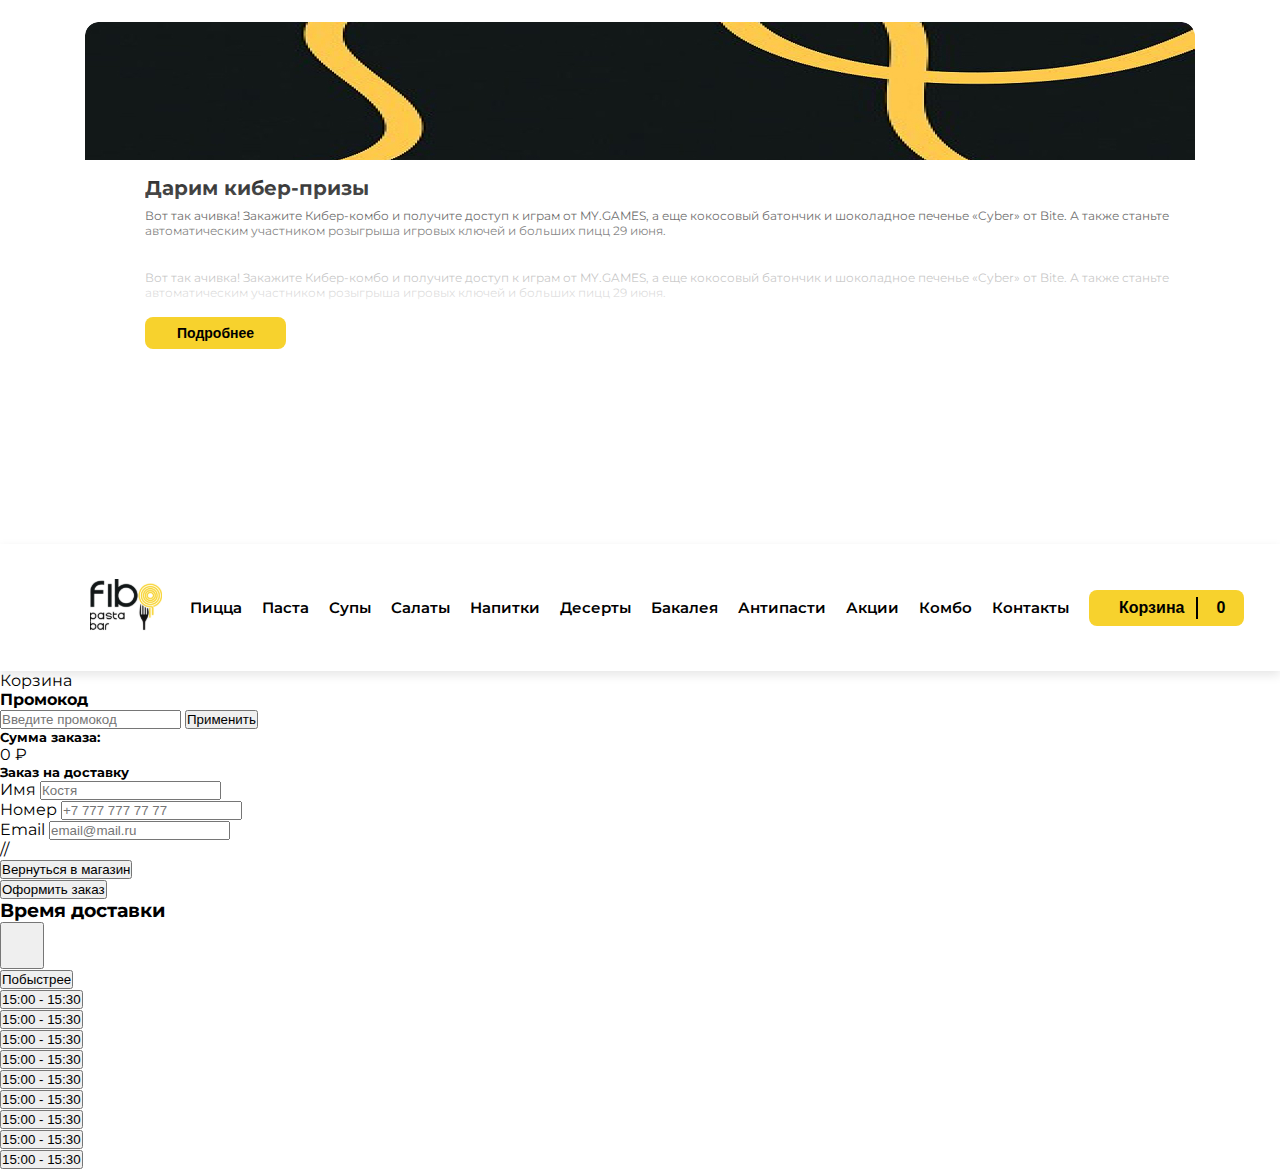
<file: index.html>
<!DOCTYPE html>
<html lang="en">

<head>
    <meta charset="UTF-8">
    <meta name="viewport" content="width=device-width, initial-scale=1.0">
    <title>Document</title>
    <link rel="stylesheet" href="css/main.css">
</head>

<body>
    <main>
        <section class="prizes">
            <div class="prizes__container">
                <div class="prizes__head">
                    <img src="images/prizeshead.jpg" alt="">
                </div>
                <div class="prizes__info">
                    <h2 class="prizes__h2">
                        Дарим кибер-призы
                    </h2>
                    <p class="prizes__p">
                        Вот так ачивка! Закажите Кибер-комбо и получите доступ к играм от MY.GAMES, а еще кокосовый
                        батончик и шоколадное печенье «Cyber» от Bite. А также станьте автоматическим участником
                        розыгрыша игровых ключей и больших пицц 29 июня.
                    </p>
                    <p class="prizes__p">
                        Вот так ачивка! Закажите Кибер-комбо и получите доступ к играм от MY.GAMES, а еще кокосовый
                        батончик и шоколадное печенье «Cyber» от Bite. А также станьте автоматическим участником
                        розыгрыша игровых ключей и больших пицц 29 июня.

                    </p>
                    <p class="prizes__p">
                        Вот так ачивка! Закажите Кибер-комбо и получите доступ к играм от MY.GAMES, а еще кокосовый
                        батончик и шоколадное печенье «Cyber» от Bite. А также станьте автоматическим участником
                        розыгрыша игровых ключей и больших пицц 29 июня.
                    </p>
                    <p class="prizes__p">
                        Вот так ачивка! Закажите Кибер-комбо и получите доступ к играм от MY.GAMES, а еще кокосовый
                        батончик и шоколадное печенье «Cyber» от Bite. А также станьте автоматическим участником
                        розыгрыша игровых ключей и больших пицц 29 июня.
                        Вот так ачивка! Закажите Кибер-комбо и получите доступ к играм от MY.GAMES, а еще кокосовый
                        батончик и шоколадное печенье «Cyber» от Bite. А также станьте автоматическим участником
                        розыгрыша игровых ключей и больших пицц 29 июня.
                        Вот так ачивка! Закажите Кибер-комбо и получите доступ к играм от MY.GAMES, а еще кокосовый
                        батончик и шоколадное печенье «Cyber» от Bite. А также станьте автоматическим участником
                        розыгрыша игровых ключей и больших пицц 29 июня.
                        Вот так ачивка! Закажите Кибер-комбо и получите доступ к играм от MY.GAMES, а еще кокосовый
                        батончик и шоколадное печенье «Cyber» от Bite. А также станьте автоматическим участником
                        розыгрыша игровых ключей и больших пицц 29 июня.
                        Вот так ачивка! Закажите Кибер-комбо и получите доступ к играм от MY.GAMES, а еще кокосовый
                        батончик и шоколадное печенье «Cyber» от Bite. А также станьте автоматическим участником
                        розыгрыша игровых ключей и больших пицц 29 июня.
                        v
                        Вот так ачивка! Закажите Кибер-комбо и получите доступ к играм от MY.GAMES, а еще кокосовый
                        батончик и шоколадное печенье «Cyber» от Bite. А также станьте автоматическим участником
                        розыгрыша игровых ключей и больших пицц 29 июня.
                        Вот так ачивка! Закажите Кибер-комбо и получите доступ к играм от MY.GAMES, а еще кокосовый
                        батончик и шоколадное печенье «Cyber» от Bite. А также станьте автоматическим участником
                        розыгрыша игровых ключей и больших пицц 29 июня.
                        Вот так ачивка! Закажите Кибер-комбо и получите доступ к играм от MY.GAMES, а еще кокосовый
                        батончик и шоколадное печенье «Cyber» от Bite. А также станьте автоматическим участником
                        розыгрыша игровых ключей и больших пицц 29 июня.
                        Вот так ачивка! Закажите Кибер-комбо и получите доступ к играм от MY.GAMES, а еще кокосовый
                        батончик и шоколадное печенье «Cyber» от Bite. А также станьте автоматическим участником
                        розыгрыша игровых ключей и больших пицц 29 июня.
                        Вот так ачивка! Закажите Кибер-комбо и получите доступ к играм от MY.GAMES, а еще кокосовый
                        батончик и шоколадное печенье «Cyber» от Bite. А также станьте автоматическим участником
                        розыгрыша игровых ключей и больших пицц 29 июня.
                        Вот так ачивка! Закажите Кибер-комбо и получите доступ к играм от MY.GAMES, а еще кокосовый
                        батончик и шоколадное печенье «Cyber» от Bite. А также станьте автоматическим участником
                        розыгрыша игровых ключей и больших пицц 29 июня.
                        Вот так ачивка! Закажите Кибер-комбо и получите доступ к играм от MY.GAMES, а еще кокосовый
                        батончик и шоколадное печенье «Cyber» от Bite. А также станьте автоматическим участником
                        розыгрыша игровых ключей и больших пицц 29 июня.
                        Вот так ачивка! Закажите Кибер-комбо и получите доступ к играм от MY.GAMES, а еще кокосовый
                        батончик и шоколадное печенье «Cyber» от Bite. А также станьте автоматическим участником
                        розыгрыша игровых ключей и больших пицц 29 июня.
                        Вот так ачивка! Закажите Кибер-комбо и получите доступ к играм от MY.GAMES, а еще кокосовый
                        батончик и шоколадное печенье «Cyber» от Bite. А также станьте автоматическим участником
                        розыгрыша игровых ключей и больших пицц 29 июня.

                    </p>
                </div>
                <button class="prizes__btn" data-text="Скрыть">Подробнее</button>
            </div>
        </section> 

        <section class="menu">
            <div class="menu__container">
                <div class="menu__lable">
                    <img src="images/lable.svg" alt="">
                </div>
                <div class="menu__head">
                    <ul class="menu__ul">

                    </ul>
                </div>
                <button class="menu__btn">
                    <span> Корзина </span>
                    <span class="separator"> </span>
                    <span class="total__summ"> 0 </span>
                </button>
            </div>
        </section>
    </main>

    <section class="popup-cart">
        <div class="popup-cart__container">
            <div class="popup-cart__head">
                <header class="popup-cart__header">Корзина</header>
            </div>
            <div class="popup-cart__items">
                <!-- <div class="popup-cart__body">
                    <img src="images/pizza.jpg class=" popup-cart__img" alt="">
                    <div class="popup-cart__list">
                        <div class="popup-cart__about">
                            <h4>С креветками и трюфелями</h4>
                            <p>Домашнаяя паста феттуччине, сливочный соус, креветки, трюфельное масло, черный перец,
                                пармезан.350 г
                            </p>
                        </div> 
                            <div class="popup-cart__summ">
                                120 ₽
                            </div>
                            <div class="popup-cart__calc">
                                <button class="popup-cart__minus">-</button>
                                <input type="text" value="0" class="popup-cart__quantity">
                                <button class="popup-cart__plus">+</button>
                            </div> 
                    </div>
                    <div class="popup-cart__delete">
                        <img src="images/close-popup.svg" alt="">
                    </div>
                </div> -->
            </div>
        </div>
    </section>

    <section class="promocode">
        <div class="promocode__container">
            <div class="promocode__head">
                <h4 class="promocode__header">Промокод</h4>
            </div>
            <div class="promocode__block">
                <div class="promocode__input">
                    <input type="text" name="promocode" placeholder="Введите промокод">
                    <button class="promocode__btn">Применить</button>
                </div>
                <div class="promocode__summ">
                    <h5>Сумма заказа: </h5>
                    <p> <span class="total__summ">0</span> ₽</p>
                </div>
            </div>
        </div>
    </section>

    <section class="form">
        <div class="form__container">
            <div>
                <h5>Заказ на доставку</h5>
            </div>
            <div class="form__inputs">
                <div class="form__user">
                    <label for="name">Имя</label>
                    <input type="text" name="name" id="name" required placeholder="Костя">
                </div>
                <div class="form__user">
                    <label for="number">Номер</label>
                    <input type="text" name="number" id="number" required placeholder="+7 777 777 77 77">
                </div>
                <div class="form__user">
                    <label for="email">Email</label>
                    <input type="text" name="email" id="email" required placeholder="email@mail.ru">
                </div>
            </div>
        </div>
    </section>
//
    <section class="checkout-footer">
        <div class="checkout-footer__container">
            <div class="checkout-footer__buttons">
                <div class="checkout-footer__button">
                    <button class="checkout-footer__btn--back">Вернуться в магазин</button>
                </div>
                <div class="checkout-footer__button">
                    <button class="checkout-footer__btn--order">Оформить заказ</button>
                </div>
            </div>
            <div>
            </div>
        </div>
    </section>


    <!-- <section class="sauses">
            <div class="sauses__container">
                <div class="sauses__head">
                    <h2>
                        Соусы к бортикам и закускам
                    </h2>
                </div>
                <ul class="sauses__selector">
                
                </ul>
            </div>
        </section> -->

    <!-- <section>
            <div class="order">
                <div class="order__container">
                    <button class="order__btn">
                        ПОПАП
                    </button>
                </div>
            </div>
        </section> -->


    <div class="popup-order">
        <div class="popup-order__container">
            <div class="popup-order__head">
                <h3>Время доставки</h3>
                <button class="popup-order__head__btn"><svg class="close" width="40" height="40" viewBox="0 0 40 40"
                        fill="none" xmlns="http://www.w3.org/2000/svg" xmlns:xlink="http://www.w3.org/1999/xlink">
                        <mask id="mask0_51_3985" style="mask-type:alpha" maskUnits="userSpaceOnUse" x="0" y="0"
                            width="40" height="40">
                            <rect width="40" height="40" fill="url(#pattern0_51_3985)" />
                        </mask>
                        <g mask="url(#mask0_51_3985)">
                            <rect x="0.5" y="0.5" width="39" height="39" stroke="black" />
                        </g>
                        <defs>
                            <pattern id="pattern0_51_3985" patternContentUnits="objectBoundingBox" width="1" height="1">
                                <use xlink:href="#image0_51_3985" transform="scale(0.00666667)" />
                            </pattern>
                            <image id="image0_51_3985" width="150" height="150" preserveAspectRatio="none"
                                xlink:href="[data-uri]" />
                        </defs>
                    </svg></button>
            </div>
            <ul class="popup-order__time">
                <li><button class="popup-order__time__btn active">Побыстрее</button></li>
                <li><button class="popup-order__time__btn">15:00 - 15:30</button></li>
                <li><button class="popup-order__time__btn">15:00 - 15:30</button></li>
                <li><button class="popup-order__time__btn">15:00 - 15:30</button></li>
                <li><button class="popup-order__time__btn">15:00 - 15:30</button></li>
                <li><button class="popup-order__time__btn">15:00 - 15:30</button></li>
                <li><button class="popup-order__time__btn">15:00 - 15:30</button></li>
                <li><button class="popup-order__time__btn">15:00 - 15:30</button></li>
                <li><button class="popup-order__time__btn">15:00 - 15:30</button></li>
                <li><button class="popup-order__time__btn">15:00 - 15:30</button></li>
            </ul>
        </div>
    </div>
    <script src="script.js"></script>
</body>

</html>
</file>
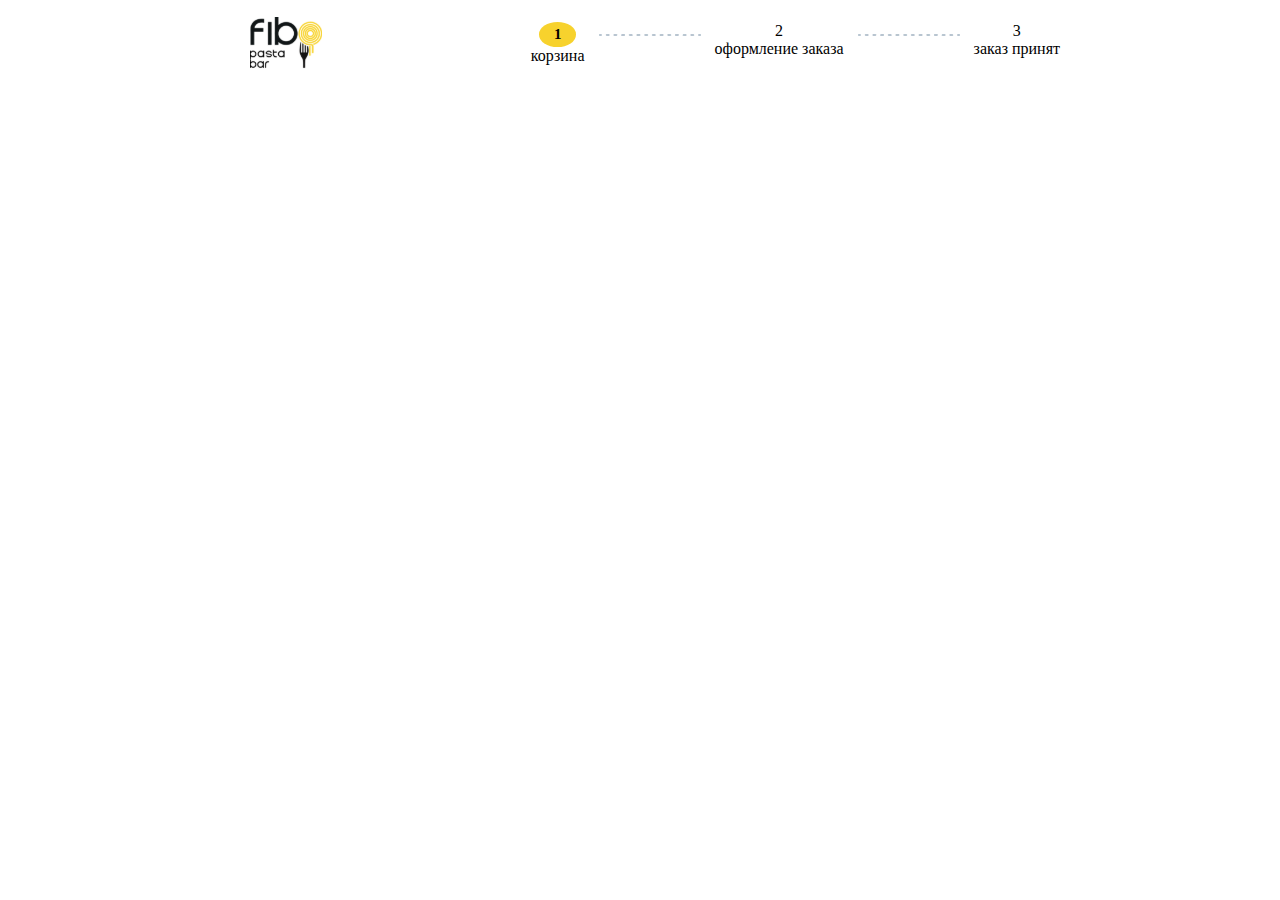
<file: popup.html>
<!DOCTYPE html>
<html lang="en">

<head>
    <meta charset="UTF-8">
    <meta name="viewport" content="width=device-width, initial-scale=1.0">
    <title>Document</title>
    <link rel="stylesheet" href="css/popup.css">
</head>

<body>
    <section>
        <div class="order">
            <div class="order__container">
                <img src="images/lable.svg" alt="">
                <header class="order__header">
                    <div class="order__info">
                        <span class="order__info--modif">1</span>
                        <span>корзина</span>
                    </div>
                    <span><img src="images/line.jpg" alt=""></span>
                    <div class="order__info">
                        <span>2</span>
                        <span>оформление заказа</span>
                    </div>
                    <span><img src="images/line.jpg" alt=""></span>
                    <div class="order__info">
                        <span>3</span>
                        <span>заказ принят</span>
                    </div>
                </header>
            </div>
        </div>
    </section> 
    <script src="script.js"></script>
</body>

</html>
</file>
<file: css/main.css>
@import url("https://fonts.googleapis.com/css2?family=Inter:ital,opsz,wght@0,14..32,100..900;1,14..32,100..900&family=Montserrat:ital,wght@0,100..900;1,100..900&display=swap");
body {
  font-family: "Montserrat", sans-serif;
}
* {
  margin: 0;
  padding: 0;
  box-sizing: border-box;
}
a {
  text-decoration: none;
}
ul {
  list-style: none;
}
/* prizes */
.prizes {
  padding: 22px 0px 55px;
  margin-bottom: 120px;
}
.prizes__container {
  max-width: 1110px;
  width: calc(100% - 80px);
  margin: 0 auto;
}
.prizes__info {
  max-height: 153px;
  width: calc(100% - 80px);
  overflow: hidden;
  position: relative;
  margin-left: 60px;
}
.prizes__h2 {
  padding-top: 12px;
  padding-bottom: 8px;
  font-size: 20px;
  font-weight: bold;
}
.prizes__p {
  margin-bottom: 32px;
  font-size: 12px;
}
.prizes__info--active {
  max-height: 1000px;
}
.prizes__btn {
  padding: 8px 32px;
  background-color: #f7d22d;
  border-radius: 8px;
  border: 0;
  font-size: 14px;
  font-weight: bold;
  margin-left: 60px;
  margin-bottom: 20px;
}
.prizes__info::after {
  width: 100%;
  height: 153px;
  display: block;
  background: linear-gradient(
    180deg,
    rgba(255, 255, 255, 0.1) 0%,
    rgba(255, 255, 255, 1) 100%
  );
  content: "";
  position: absolute;
  left: 0;
  top: 0;
}

.prizes__info--active::after {
  display: none;
}
/* end prizes */

/* menu */
.menu {
  padding: 18px 0;
  box-shadow: 0 4px 10px rgba(0, 0, 0, 0.1);
}
.menu__container {
  max-width: 1100px;
  width: calc(100% - 80px);
  margin: 0 auto;
  display: flex;
  align-items: center;
}
.menu__head {
  padding: 36px 20px 36px 28px;
}
.menu__head ul {
  font-size: 15px;
  font-weight: 600;
}
.menu__ul {
  display: flex;
  align-items: center;
  gap: 20px;
  cursor: pointer;
}
.menu__btn {
  display: flex;
  align-items: center;
  font-size: 16px;
  font-weight: 600;
  padding: 7px 19px 7px 30px;
  background-color: #f7d22d;
  border: none;
  border-radius: 8px;
  cursor: pointer;
}
.separator {
  display: inline-block;
  margin-inline: 12px 18px;
  width: 2px;
  height: 22px; /* высота равна размеру текста */
  background-color: #000;
}

/* end menu */
/* sauses  */
.sauses {
  padding: 40px 0 48px;
}
.sauses__container {
  max-width: 790px;
  width: calc(100% - 80px);
  margin: 0 auto;
  display: flex;
  flex-direction: column;
  padding: 85px 0px 56px;
  gap: 24px;
}
.sauses__head h2 {
  font-size: 24px;
  font-weight: bold;
  color: #f7d22d;
}
.sauses__selector {
  display: flex;
  gap: 20px;
}
.sauses__selector li {
  flex: 1;
  display: flex;
}
.sauses__selector li a {
  display: flex;
  flex-direction: column;
  align-items: center;
  text-decoration: none;
  border: #000 1px solid;
  border-color: #e2e2e9;
  padding: 14px 26px 22px;
  border-radius: 12px;
  text-align: center;
  justify-content: center;
  gap: 20px;
}
.sauses__selector li h3 {
  font-size: 14px;
  font-weight: 600;
  color: #000000;
}
.sauses__selector li p {
  font-size: 14px;
  font-weight: bold;
  color: #ff2e65;
}
.sauses__selector li a.active {
  border-color: #f7d22d;
}

/* end sauses */
</file>
<file: css/popup.css>
* {
  margin: 0;
  padding: 0;
  box-sizing: border-box;
}
.order {
  padding: 17px 220px 16px 250px;
}
.order__container {
  max-width: 1110px;
  display: flex;
  align-items: center;
}
.order__header {
  display: flex;
  gap: 14px;
  margin-left: auto;
}
.order__info {
  display: flex;
  flex-direction: column;
  align-items: center;
}
.order__info--modif {
  font-size: 15px;
  font-weight: bold;
  background: #f7d22d;
  padding: 4px 15px;
  border-radius: 50%;
}
</file>
